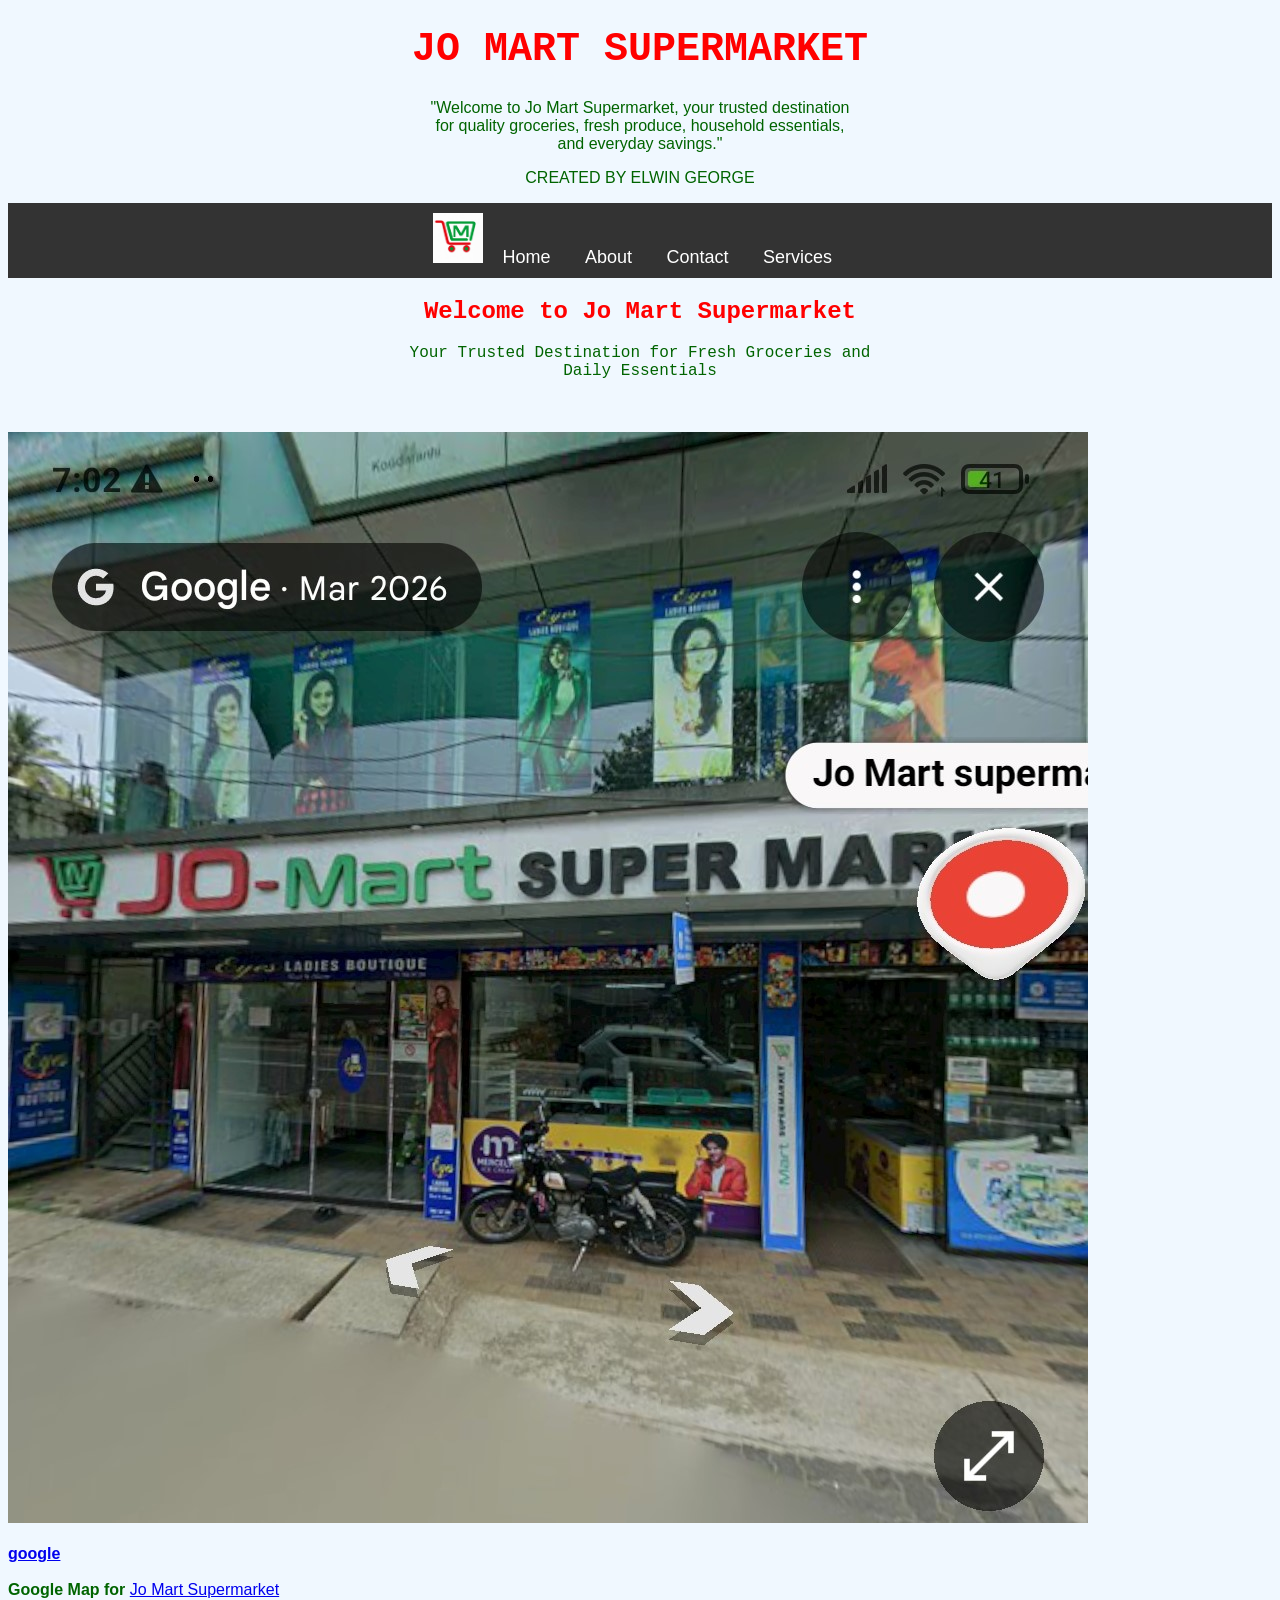
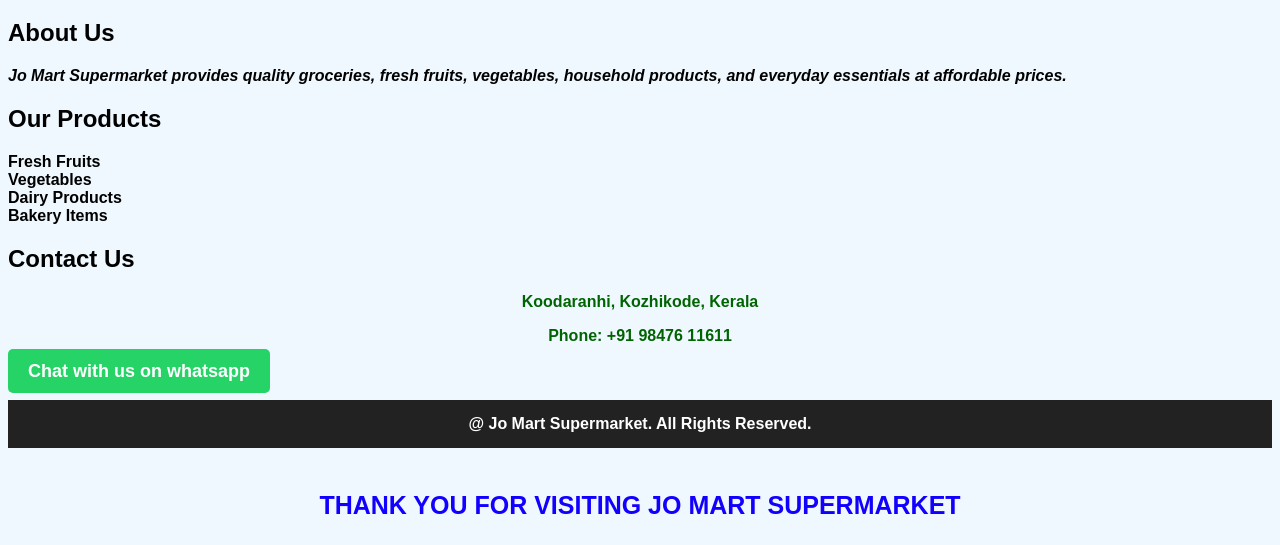
<file: index.html>
<!DOCTYPE html>
<html>
<head>
<title>JO MART SUPERMARKET</title>
<link rel="stylesheet"
    href="index.css">
<h1 style="color: red;font-family: 'Courier New', Courier, monospace; text-align:center;font-size:40px;">
    JO MART SUPERMARKET </h1>
<p style="color: darkgreen;font-family: Verdana, sans-serif;text-align:center">
    "Welcome to Jo Mart Supermarket, your trusted destination<br>
    for quality groceries, fresh produce, household essentials,<br>
 and everyday savings."</P>
    <p> CREATED BY ELWIN GEORGE</P>
</head>
<body>
  <nav>
     <img src="logo.jpg" alt="jo" width="50">
    <a href="index.html">Home</a>
    <a href="about.html">About</a>
    <a href="contact.html">Contact</a>
    <a href="services.html">Services</a>
  </nav>

<section id="index.html" class="hero">
    <h1>
    Welcome to Jo Mart Supermarket
    </h1>
    <p style="color:darkgreen;font-family: 'Courier New', Courier, monospace;">
        Your Trusted Destination for Fresh Groceries and<br>
         Daily Essentials
    </p>
    </section>
<br>   
<br><img src="Jo.jpg">
<br>
<br>
<a href="http://www.google.com"><b> google</b></a>
<br>
<br>
<P11 style="color: darkgreen;"><strong>Google Map for</strong> </P11>
<a href="https://maps.app.goo.gl/mdjNikwAD49hj7Xx8?g_st=aw"> Jo Mart Supermarket</a>
<br>
<section id="about">
    <h2>About Us</h2>
    <p1 style="color: rgb(0, 0, 0);;"><i>
       <strong> Jo Mart Supermarket provides quality groceries,
        fresh fruits, vegetables, household products,
        and everyday essentials at affordable prices.
    </i></Strong</p1>
</section>

<section id="products">
    <h2>Our Products</h2>

    <div class="product-grid">
        <div class="card">Fresh Fruits</div>
        <div class="card">Vegetables</div>
        <div class="card">Dairy Products</div>
        <div class="card">Bakery Items</div>
    </div>
</section>


<section id="contact">
    <h2>Contact Us</h2>
    <p>Koodaranhi, Kozhikode, Kerala</p>
    <p>Phone: +91 98476 11611 </p>
    <a href="http://wa.me/919846860050"target="_blank" class="whatsapp-btn">
        Chat with us on whatsapp</a>
    </a>
</section>
<br>
<footer>
    <param>@ Jo Mart Supermarket. All Rights Reserved.</param>
</footer>
<br>
<p style="color: rgb(17, 0, 255);font-size:25px;"><b> THANK YOU FOR VISITING JO MART SUPERMARKET</b></p>
</body>
</html>
</file>
<file: index.css>
head {
   color: rgb(245, 23, 7);
   text-align:center
}
h1 {
    color: rgb(255, 0, 0);
    font-family: 'Courier New', Courier, monospace;
     text-align:center
}
p {
    color: darkgreen;
    font-family: Verdana, sans-serif;
    text-align:center
} 
body {
    font-family: Arial, sans-serif;
    text-align:straight ;
      background-color: #F0F8FF;
}
nav {
    background-color: #333;
    padding: 10px;
    text-align: center;
}
nav a {
    color: white;
    text-decoration: none;
    margin: 15px;
    font-size: 18px;
}
nav a:hover {
    color: yellow;
}
img {
    max-width: 100%;
    height: auto;
}
p {
    color: darkgreen;
    font-family: Verdana, sans-serif;
    text-align:center
}
footer{
    background:#222;
    color:white;
    font-family: Verdana, sans-serif;
    text-align:center;
    padding:15px;
}
.whatsapp-btn{
    background-color:#25D366;
    color:white;
    padding:12px 20px;
    text-decoration:none;
    border-radius:5px;
    font-size:18px;
    font-weight:bold;
    text-align: center;
}
</file>
